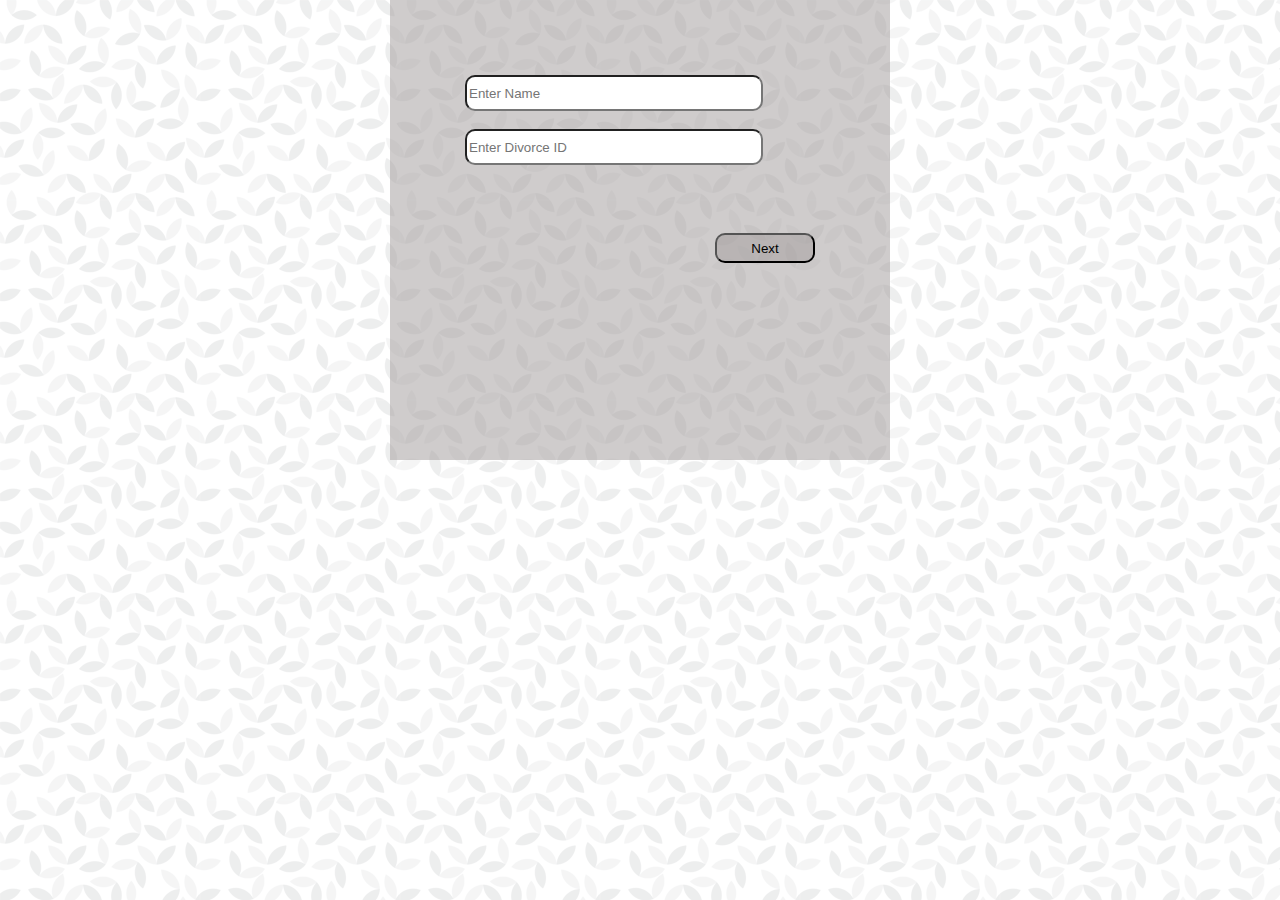
<file: index.html>
<!DOCTYPE html>
<html lang="en">
<head>
    <meta charset="UTF-8">
    <meta http-equiv="X-UA-Compatible" content="IE=edge">
    <meta name="viewport" content="width=device-width, initial-scale=1.0">
    <link rel="stylesheet" href="style.css">
    <title>Document</title>
    <script type="text/javascript">       
        function fn1(){
            let uname = document.getElementById("uname").value;
            let dID = document.getElementById("divorceid").value;
        }
    </script>
</head>
<body>
    <form action="page2.html">
        <div id = "tab1" class="tab">
        <input id="uname" placeholder="Enter Name"><br><br>
        <input id="divorceid" placeholder="Enter Divorce ID"><br><br>
        <button onclick="fn1()">Next</button>
        </div>
    </form>
</body>
</html>
</file>
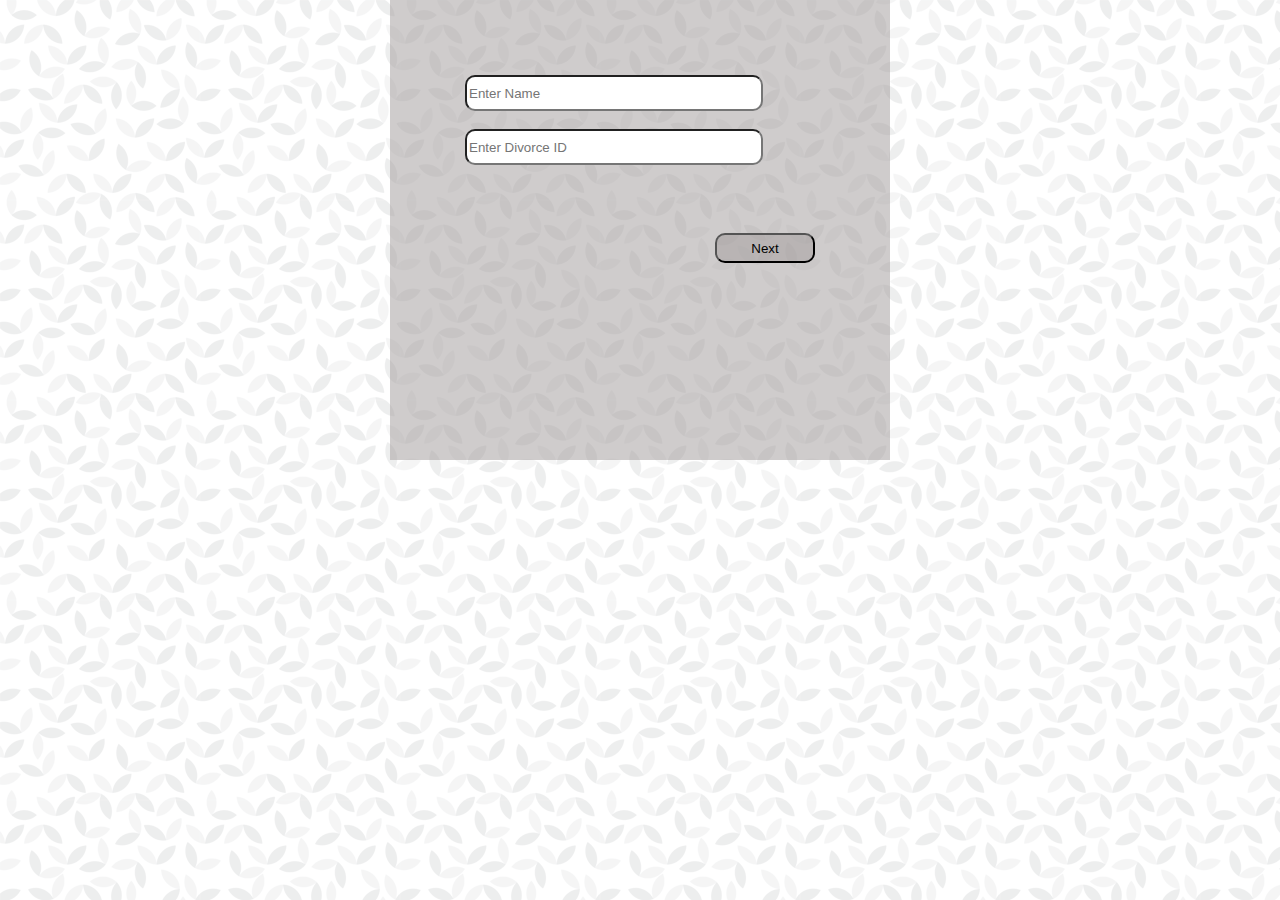
<file: page1.html>
<!DOCTYPE html>
<html lang="en">
<head>
    <meta charset="UTF-8">
    <meta http-equiv="X-UA-Compatible" content="IE=edge">
    <meta name="viewport" content="width=device-width, initial-scale=1.0">
    <link rel="stylesheet" href="style.css">
    <title>Document</title>
    <script type="text/javascript">       
        function fn1(){
            let uname=document.getElementById("uname").value;
            let dID=document.getElementById("divorceid").value;
        }
    </script>
</head>
<body>
    <form action="page2.html">
        <div id = "tab1" class="tab">
        <input id="uname" placeholder="Enter Name"><br><br>
        <input id="divorceid" placeholder="Enter Divorce ID"><br><br>
        <button onclick="fn1()">Next</button>
        </div>
    </form>
</body>
</html>
</file>
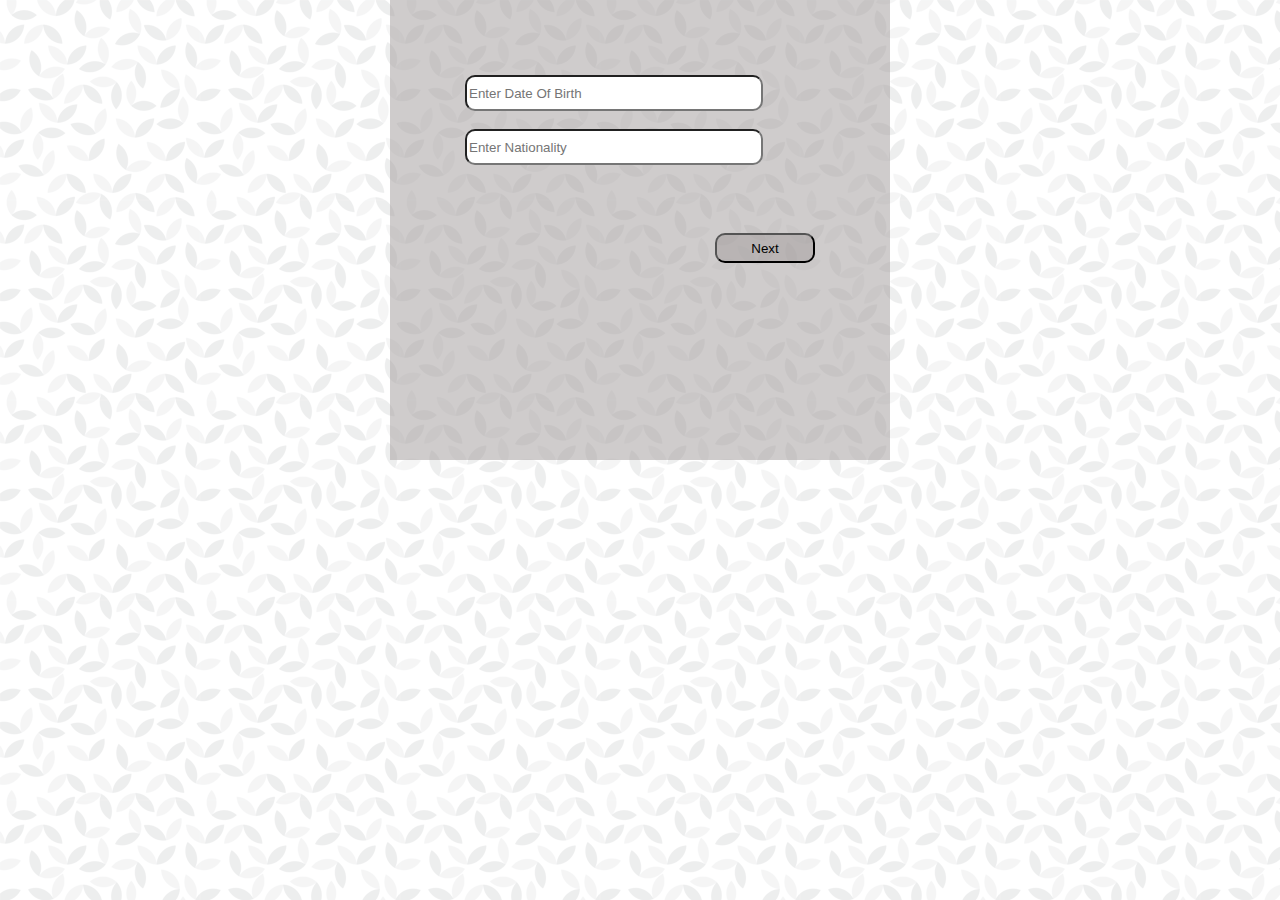
<file: page2.html>
<!DOCTYPE html>
<html lang="en">
<head>
    <meta charset="UTF-8">
    <meta http-equiv="X-UA-Compatible" content="IE=edge">
    <meta name="viewport" content="width=device-width, initial-scale=1.0">
    <title>Document</title>
    <link rel="stylesheet" href="style.css">
    <script type="text/javascript">       
        function fn1(){
            let dob=document.getElementById("dob").value;
            let nationality=document.getElementById("nationality").value;
        }
    </script>
</head>
<body>
    <form action="page3.html">
        <div id = "tab1" class="tab">
            <input id="dob" placeholder="Enter Date Of Birth"><br><br>
        <input id="nationality" placeholder="Enter Nationality"><br><br>
        <button onclick="fn1()">Next</button>
        </divs>
</body>
</html>
</file>
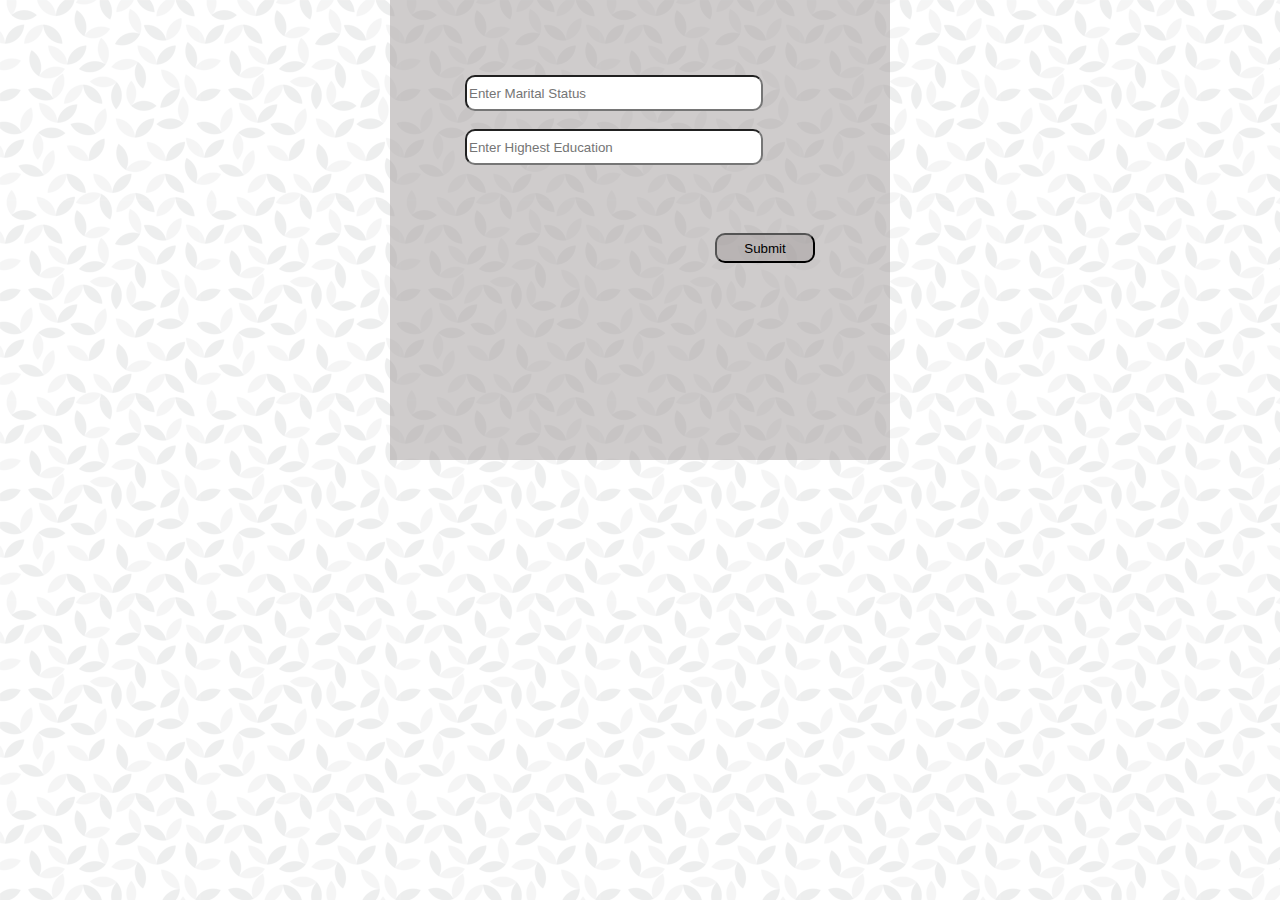
<file: page3.html>
<!DOCTYPE html>
<html lang="en">
<head>
    <meta charset="UTF-8">
    <meta http-equiv="X-UA-Compatible" content="IE=edge">
    <meta name="viewport" content="width=device-width, initial-scale=1.0">
    <title>Document</title>
    <link rel="stylesheet" href="style.css">
    <script type="text/javascript">       
        function fn1(){
            let maritalStatus=document.getElementById("maritalStatus").value;
            let highestEdu = document.getElementById("edu").value;
        }
        function msg(){
            document.write("<h1>Form Submitted<h1>");
            document.write("<a href='index.html'>click here</a> to submit another response.");
        }
    </script>
</head>
<body>
    <form onsubmit="msg()">
        <div id = "tab1" class="tab">
            <input id="maritalStatus" placeholder="Enter Marital Status"><br><br>
        <input id="edu" placeholder="Enter Highest Education"><br><br>
        <button type="submit">Submit</button>
        </div>
</body>
</html>
</file>
<file: style.css>
body {
    background-image: url("./geometric-leaves.png");
    height: 100vh;
    width: 100vw;
    margin: 0;
}

#tab1 {
    background: #a59f9f88;
    width: 350px;
    height: 310px;
    padding: 75px;
    /* position:absolute;
    top: 90px;
    left: 390px; */
    margin: 0 auto;
}

input {
    width:290px;
    height:30px;
    border-radius: 10px;
}

button {
    width: 100px;
    height:30px;
    border-radius: 10px;
    float:right;
    margin: 50px auto;
    background-color: #a59f9f88;
}
</file>
